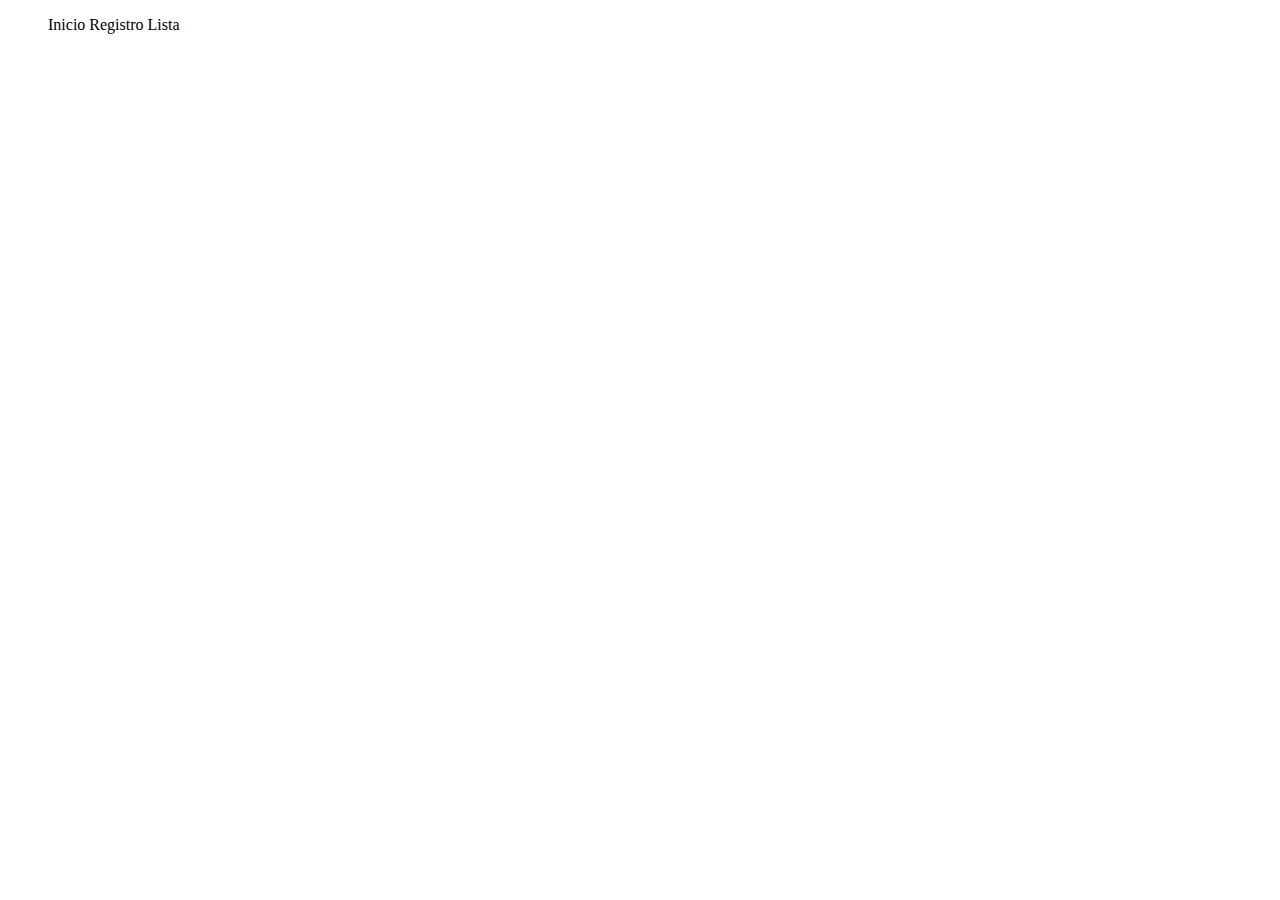
<file: src/main/resources/templates/fragments/header.html>
<!DOCTYPE html>
<html lang="en" xmlns:th="http//thymeleaf.org">
<head>
    <meta charset="UTF-8">
    <title>Title</title>
</head>
<body>

<nav th:fragment="header" class="w-full h-full p-2 bg-gray-200">
    <ul class="w-full h-full flex justify-around">
        <a th:href="@{/}">Inicio</a>
        <a th:href="@{/register/new}">Registro</a>
        <a th:href="@{/Lista}">Lista</a>


    </ul>
</nav>

</body>
</html>
</file>
